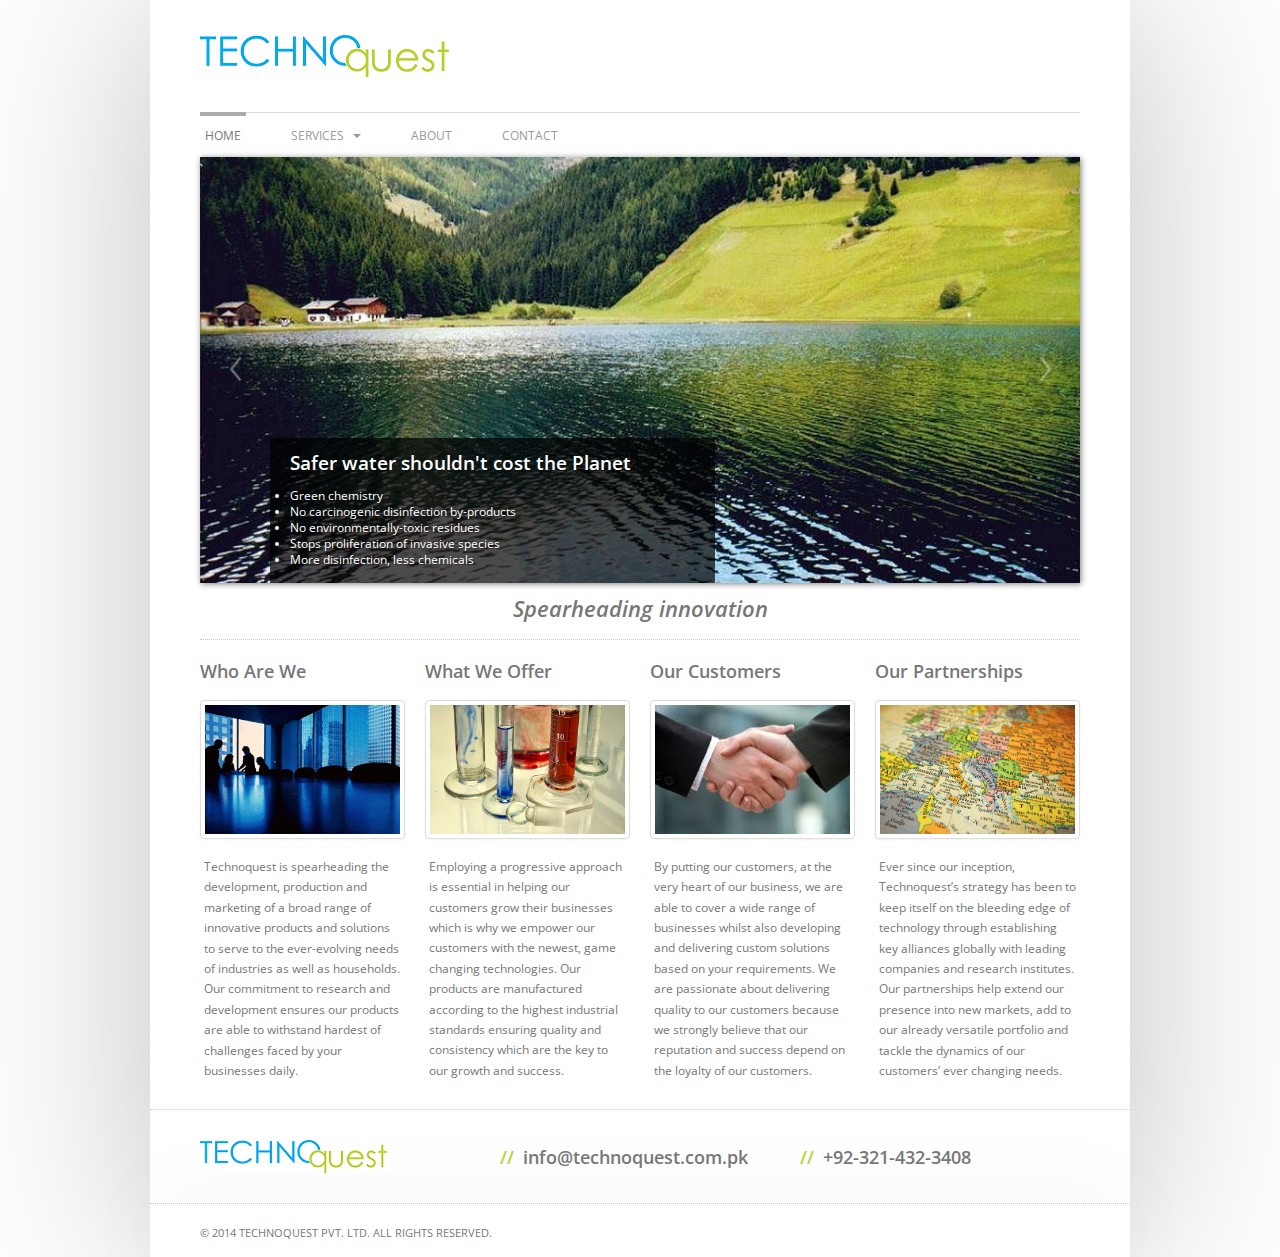
<file: index.html>
<!DOCTYPE html>
<html lang="en">
  <head>
    <meta charset="utf-8" />
    <title>Technoquest</title>

	<link rel="icon" type="image/png" href="./img/favicon.png">
    <meta name="viewport" content="width=device-width, initial-scale=1.0, maximum-scale=1.0, user-scalable=no" />
    <meta name="apple-mobile-web-app-capable" content="yes" />    

    <link href="./css/bootstrap.min.css" rel="stylesheet" />
    <link href="./css/bootstrap-responsive.min.css" rel="stylesheet" />

    <link href="./css/font-awesome.min.css" rel="stylesheet" />
    <link href="http://fonts.googleapis.com/css?family=Open+Sans:400italic,600italic,800italic,400,600,800" rel="stylesheet" />
        
    <link href="./css/focus-1.1.css" rel="stylesheet" /> 
    <link href="./css/focus-1.1-responsive.css" rel="stylesheet" />
       
    <link href="./css/pages/homepage.css" rel="stylesheet" />    

    <!-- Le HTML5 shim, for IE6-8 support of HTML5 elements -->
    <!--[if lt IE 9]>
      <script src="http://html5shim.googlecode.com/svn/trunk/html5.js"></script>
    <![endif]-->
	
  <meta http-equiv="Content-Type" content="text/html; charset=utf-8" /></head>

<body>

<div id="wrapper" class="clearfix">
	
	<div id="header">
		
		<div class="container">
			
			<h1 id="title">
				<a href="./index.html">
					Technoquest
				</a>
			</h1>
			
		</div> <!-- /container -->
		
	</div> <!-- /header -->	
	
	
	<div id="nav" class="clearfix">
		
		<div class="container">
		
			<ul id="main-nav">
				<li class="active">
					<a href="./index.html">Home</a>
				</li>
				
				<li class="dropdown">
				  <a href="#" class="dropdown-toggle" data-toggle="dropdown">Services <b class="caret"></b></a>
					<ul class="dropdown-menu">
					  <li class="dropdown-submenu"> <a tabindex="-1" href="#">Water Treatment Solutions</a>
						  <ul class="dropdown-menu">
							  <li class="dropdown-submenu"> <a href="#">Chlorine Dioxide</a>
								  <ul class="dropdown-menu">
									  <li><a href="#">Technology</a></li>
									  <li><a href="#">Applications</a></li>
									  <li class="dropdown-submenu"> <a href="#">Products</a>
										  <ul class="dropdown-menu">
											  <li><a href="#">Powders</a></li>
											  <li><a href="#">Tablets</a></li>
											  <li><a href="#">Solutions</a></li>
										  </ul>
									  </li>
									  <li><a href="#">FAQ</a></li>
								  </ul>
							  </li>
						  </ul>
					  </li>
					</ul>
				</li>
				
				<li>
					<a href="./about.html">About</a>
				</li>
				
				<li>
					<a href="./contact.php">Contact</a>
				</li>
				
			</ul>
			
		</div> <!-- /container -->
		
	</div> <!-- /nav -->
	
	
	
	
	<div id="masthead">
		
		<div class="container">
		
			<div id="masthead-carousel" class="carousel slide">
				
				<div class="carousel-inner">
					<div class="active item">
						<img src="./img/masthead/masthead-1.jpg" alt="" />
				
						<div class="masthead-details">
							
							<h2>Safer water shouldn't cost the Planet</h2>
							
							<li>Green chemistry
							<li>No carcinogenic disinfection by-products
							<li>No environmentally-toxic residues
							<li>Stops proliferation of invasive species
							<li>More disinfection, less chemicals
							
						</div> <!-- /masthead-details -->
					</div> <!-- /item -->
					
					<div class="item">
						<img src="./img/masthead/masthead-2.jpg" alt="" />
				
						<div class="masthead-details">
							
							<h2>Animal Health is Farmer’s Wealth</h2>

							<li>Clean, safe and tasteful drinking water
							<li>Reduced disease risks and increased infection control
							<li>Reduced chick mortality, less culling
							<li>Improved feed conversion
							<li>Heavier and healthier birds, increased margin per lb

						</div> <!-- /masthead-details -->
					</div> <!-- /item -->
					
					<div class="item">
						<img src="./img/masthead/masthead-3.jpg" alt="" />
				
						<div class="masthead-details">
							
							<h2>Don't let one Rotten Apple Spoil the Barrel!</h2>

							<li>Control of postharvest pathogen spores in dump tanks
							<li>Postharvest fungicide without harmful residues
							<li>Effective between pH 4-10
							<li>No workers’ safety issues
							<li>Extends shelf life of fruits and vegetables

						</div> <!-- /masthead-details -->
					</div> <!-- /item -->
					
					<div class="item">
						<img src="./img/masthead/masthead-4.jpg" alt="" />
				
						<div class="masthead-details">

							<h2>Fun in the Fountain, but What’s in that Mist?</h2>
							
							<li>Contaminated air droplets pose health risk
							<li>Best available technology for Legionella control
							<li>Removes biofilm, prevents downstream re infection
							<li>Simple, safe and affordable chlorine dioxide for small users
							<li>Insurance against health and legal threats
							
						</div> <!-- /masthead-details -->
					</div> <!-- /item -->
					
					<div class="item">
						<img src="./img/masthead/masthead-5.jpg" alt="" />
				
						<div class="masthead-details">

							<h2>Prevent Diseases, Recalls and Lawsuits</h2>

							<li>EPA registered 60-second food contact sanitizer
							<li>No odor
							<li>Broad-spectrum anti-microbial activity
							<li>Eliminates Salmonella, Listeria, E-Coli and other foodborne pathogens
							<li>Minimizes corrosion to processing equipment
							
						</div> <!-- /masthead-details -->
					</div> <!-- /item -->
					
				</div> <!-- /carousel-inner -->
				
				<a class="carousel-control left" href="#masthead-carousel" data-slide="prev">&lsaquo;</a>
				<a class="carousel-control right" href="#masthead-carousel" data-slide="next">&rsaquo;</a>
				
			</div> <!-- /masthead-carousel -->
			
		</div> <!-- /container -->
	
	</div> <!-- /masthead -->
	
	
	
	
	<div id="content">
		
		<div class="container">
		
			<div class="row">
				<div id="welcome" class="grid-12">
					<h1>Spearheading innovation</h1>
				</div>
			</div> <!-- /row -->
			
			
			<hr class="row-divider" />
					
			
			<div class="row work-container">
				
				<div class="grid-3">
					<div class="work-item">
						
						<h3>Who Are We</h3>
						
						<a class="thumbnail">
							<img src="./img/gallery/1_small.jpg" alt="" />
						</a> <!-- /img -->
						
						<p>Technoquest is spearheading the development, production and marketing of a broad range of innovative products and solutions to serve to the ever-evolving needs of industries as well as households. Our commitment to research and development ensures our products are able to withstand hardest of challenges faced by your businesses daily.</p>
						
					</div>
				</div> <!-- /grid-3 -->
				
				<div class="grid-3">
					<div class="work-item">
						
						<h3>What We Offer</h3>
						
						<a class="thumbnail">
							<img src="./img/gallery/2_small.jpg" alt="" />
						</a> <!-- /img -->
						
						<p>Employing a progressive approach is essential in helping our customers grow their businesses which is why we empower our customers with the newest, game changing technologies. Our products are manufactured according to the highest industrial standards ensuring quality and consistency which are the key to our growth and success.</p>
						
					</div>
				</div> <!-- /grid-3 -->
				
				<div class="grid-3">
					<div class="work-item">
						
						<h3>Our Customers</h3>
						
						<a class="thumbnail">
							<img src="./img/gallery/3_small.jpg" alt="" />
						</a> <!-- /img -->
						
						<p>By putting our customers, at the very heart of our business, we are able to cover a wide range of businesses whilst also developing and delivering custom solutions based on your requirements. We are passionate about delivering quality to our customers because we strongly believe that our reputation and success depend on the loyalty of our customers.</p>
						
					</div>
				</div> <!-- /grid-3 -->
				
				<div class="grid-3">
					<div class="work-item">
						
						<h3>Our Partnerships</h3>
						
						<a class="thumbnail">
							<img src="./img/gallery/4_small.jpg" alt="" />
						</a> <!-- /img -->
						
						<p>Ever since our inception, Technoquest’s strategy has been to keep itself on the bleeding edge of technology through establishing key alliances globally with leading companies and research institutes. Our partnerships help extend our presence into new markets, add to our already versatile portfolio and tackle the dynamics of our customers’ ever changing needs.</p>
						
					</div>
				</div> <!-- /grid-3 -->
				
			</div> <!-- /row -->
			
			
		</div> <!-- /container -->
		
	</div> <!-- /content -->
	
	
	<div id="footer">
		
		<div class="container">
		
			<div class="row">
				
				<div class="grid-4">
				
					<h1 id="footer-logo">Technoquest</h1>

				</div> <!-- /grid-4 -->
				
				<div class="grid-4">
								
					<h4><span class="slash">//</span> info@technoquest.com.pk</h4>

				</div> <!-- /grid-4 -->
				
				<div class="grid-4">
						
					<h4><span class="slash">//</span> +92-321-432-3408</h4>								
					
				</div><!-- /grid-4 -->
				
			</div> <!-- /row -->
			
		</div> <!-- /container -->
		
	</div> <!-- /footer -->
	
	
	<div id="copyright">
		
		<div class="container">
			
			<div class="row">
			
				<div id="rights" class="grid-6">
				© 2014 Technoquest Pvt. Ltd. All Rights Reserved.
				</div> <!-- /grid-6 -->
				
<!-- 				<div id="totop" class="grid-6">
					Theme by  <a href="http://jumpstartui.com" target="_blank">Jumpstart UI.</a>
				</div> <!-- /grid-6 --> 
				
			</div> <!-- /row -->
			
		</div> <!-- /container -->
			
	</div> <!-- /copyright -->
	
</div> <!-- /wrapper -->


<!-- Le javascript
================================================== -->
<!-- Placed at the end of the document so the pages load faster -->
<script src="./js/jquery-1.9.1.min.js"></script>

<script src="./js/bootstrap.min.js"></script>
<script src="./js/focus.js"></script>

<script>

$(function () {
	
	$('#masthead-carousel').carousel ({ interval: false });
	
});

</script>
  </body>
</html>
</file>
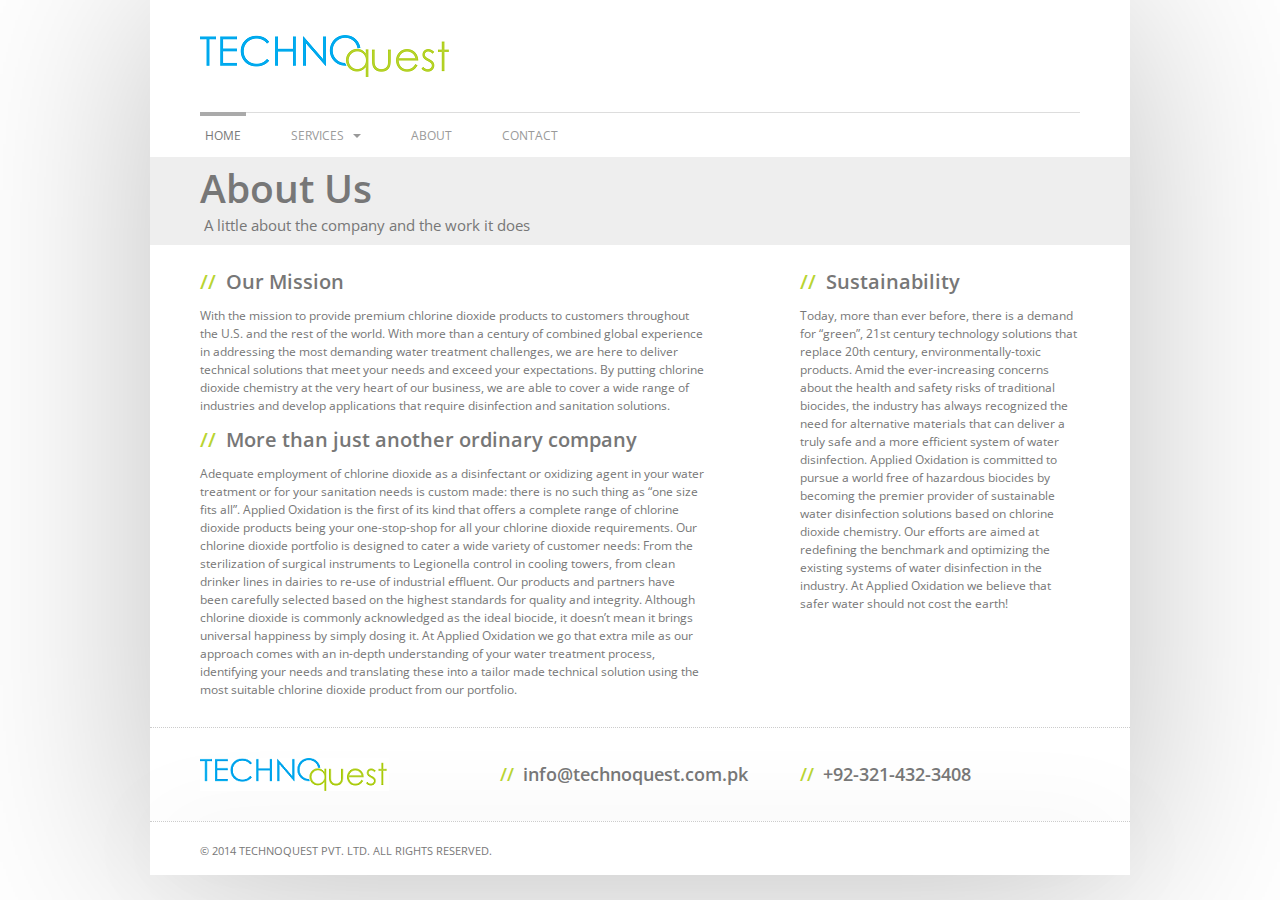
<file: about.html>
<!DOCTYPE html>
<html lang="en">
  <head>
    <meta charset="utf-8" />
    <title>Technoquest</title>

	<link rel="icon" type="image/png" href="./img/favicon.png">
    <meta name="viewport" content="width=device-width, initial-scale=1.0, maximum-scale=1.0, user-scalable=no" />
    <meta name="apple-mobile-web-app-capable" content="yes" />    

    <link href="./css/bootstrap.min.css" rel="stylesheet" />
    <link href="./css/bootstrap-responsive.min.css" rel="stylesheet" />

    <link href="./css/font-awesome.min.css" rel="stylesheet" />
    <link href="http://fonts.googleapis.com/css?family=Open+Sans:400italic,600italic,800italic,400,600,800" rel="stylesheet" />
        
    <link href="./css/focus-1.1.css" rel="stylesheet" /> 
    <link href="./css/focus-1.1-responsive.css" rel="stylesheet" />
        
    <link href="./css/pages/about.css" rel="stylesheet" />

    <!-- Le HTML5 shim, for IE6-8 support of HTML5 elements -->
    <!--[if lt IE 9]>
      <script src="http://html5shim.googlecode.com/svn/trunk/html5.js"></script>
    <![endif]-->
	
  <meta http-equiv="Content-Type" content="text/html; charset=utf-8" /></head>

<body>

<div id="wrapper" class="clearfix">
	
	<div id="header">
		
		<div class="container">
			
			<h1 id="title">
				<a href="./index.html">
					Technoquest
				</a>
			</h1>
			
		</div> <!-- /container -->
		
	</div> <!-- /header -->	
	
	
	<div id="nav" class="clearfix">
		
		<div class="container">
		
			<ul id="main-nav">
				<li class="active">
					<a href="./index.html">Home</a>
				</li>
				
				<li class="dropdown">
				  <a href="#" class="dropdown-toggle" data-toggle="dropdown">Services <b class="caret"></b></a>
					<ul class="dropdown-menu">
					  <li class="dropdown-submenu"> <a tabindex="-1" href="#">Water Treatment Solutions</a>
						  <ul class="dropdown-menu">
							  <li class="dropdown-submenu"> <a href="#">Chlorine Dioxide</a>
								  <ul class="dropdown-menu">
									  <li><a href="#">Technology</a></li>
									  <li><a href="#">Applications</a></li>
									  <li class="dropdown-submenu"> <a href="#">Products</a>
										  <ul class="dropdown-menu">
											  <li><a href="#">Powders</a></li>
											  <li><a href="#">Tablets</a></li>
											  <li><a href="#">Solutions</a></li>
										  </ul>
									  </li>
									  <li><a href="#">FAQ</a></li>
								  </ul>
							  </li>
						  </ul>
					  </li>
					</ul>
				</li>
				
				<li>
					<a href="./about.html">About</a>
				</li>
				
				<li>
					<a href="./contact.php">Contact</a>
				</li>
				
			</ul>
			
		</div> <!-- /container -->
		
	</div> <!-- /nav -->

	
	
	<div id="page-title">
		
		<h1>About Us</h1>
		<p>A little about the company and the work it does</p>
		
	</div> <!-- /page-title -->
	
	
	
	<div id="content">
		
		<div class="container">
		
			<div class="row">
				
				<div class="grid-7">
					
					<div class="row">
					<h2><span class="slash">//</span> Our Mission</h2>
					With the mission to provide premium chlorine dioxide products to customers throughout the U.S. and the rest of the world. With more than a century of combined global experience in addressing the most demanding water treatment challenges, we are here to deliver technical solutions that meet your needs and exceed your expectations. By putting chlorine dioxide chemistry at the very heart of our business, we are able to cover a wide range of industries and develop applications that require disinfection and sanitation solutions.
					</div> <!-- /row -->	
					
					<div class="row">
					<h2><span class="slash">//</span> More than just another ordinary company</h2>
					Adequate employment of chlorine dioxide as a disinfectant or oxidizing agent in your water treatment or for your sanitation needs is custom made: there is no such thing as “one size fits all”. Applied Oxidation is the first of its kind that offers a complete range of chlorine dioxide products being your one-stop-shop for all your chlorine dioxide requirements. Our chlorine dioxide portfolio is designed to cater a wide variety of customer needs: From the sterilization of surgical instruments to Legionella control in cooling towers, from clean drinker lines in dairies to re-use of industrial effluent. Our products and partners have been carefully selected based on the highest standards for quality and integrity.
					Although chlorine dioxide is commonly acknowledged as the ideal biocide, it doesn’t mean it brings universal happiness by simply dosing it. At Applied Oxidation we go that extra mile as our approach comes with an in-depth understanding of your water treatment process, identifying your needs and translating these into a tailor made technical solution using the most suitable chlorine dioxide product from our portfolio.
					</p>
					</div> <!-- /row -->	

				</div> <!-- /grid-7 -->
				
				<div class="grid-1">
				<p> </p>
				</div> <!-- /grid-4 -->

				<div class="grid-4">
					
					<h2><span class="slash">//</span> Sustainability</h2>
					Today, more than ever before, there is a demand for “green”, 21st century technology solutions that replace 20th century, environmentally-toxic products. Amid the ever-increasing concerns about the health and safety risks of traditional biocides, the industry has always recognized the need for alternative materials that can deliver a truly safe and a more efficient system of water disinfection. Applied Oxidation is committed to pursue a world free of hazardous biocides by becoming the premier provider of sustainable water disinfection solutions based on chlorine dioxide chemistry. Our efforts are aimed at redefining the benchmark and optimizing the existing systems of water disinfection in the industry. At Applied Oxidation we believe that safer water should not cost the earth!
					</p>
					
				</div> <!-- /grid-4 -->
				
			</div> <!-- /row -->	
			

			
		</div> <!-- /container -->
		
	</div> <!-- /content -->
	
	
	<div id="footer">
		
		<div class="container">
		
			<div class="row">
				
				<div class="grid-4">
				
					<h1 id="footer-logo">Technoquest</h1>

				</div> <!-- /grid-4 -->
				
				<div class="grid-4">
								
					<h4><span class="slash">//</span> info@technoquest.com.pk</h4>

				</div> <!-- /grid-4 -->
				
				<div class="grid-4">
						
					<h4><span class="slash">//</span> +92-321-432-3408</h4>								
					
				</div><!-- /grid-4 -->
				
			</div> <!-- /row -->
			
		</div> <!-- /container -->
		
	</div> <!-- /footer -->
	
	
	<div id="copyright">
		
		<div class="container">
			
			<div class="row">
			
				<div id="rights" class="grid-6">
				© 2014 Technoquest Pvt. Ltd. All Rights Reserved.
				</div> <!-- /grid-6 -->
				
<!-- 				<div id="totop" class="grid-6">
					Theme by  <a href="http://jumpstartui.com" target="_blank">Jumpstart UI.</a>
				</div> <!-- /grid-6 -->
				
			</div> <!-- /row -->
			
		</div> <!-- /container -->
			
	</div> <!-- /copyright -->
	
</div> <!-- /wrapper -->

<!-- Le javascript
================================================== -->
<!-- Placed at the end of the document so the pages load faster -->
<script src="./js/jquery-1.9.1.min.js"></script>

<script src="./js/bootstrap.min.js"></script>
<script src="./js/focus.js"></script>

<script>

$(function () {
	
});

</script>
  </body>
</html>
</file>
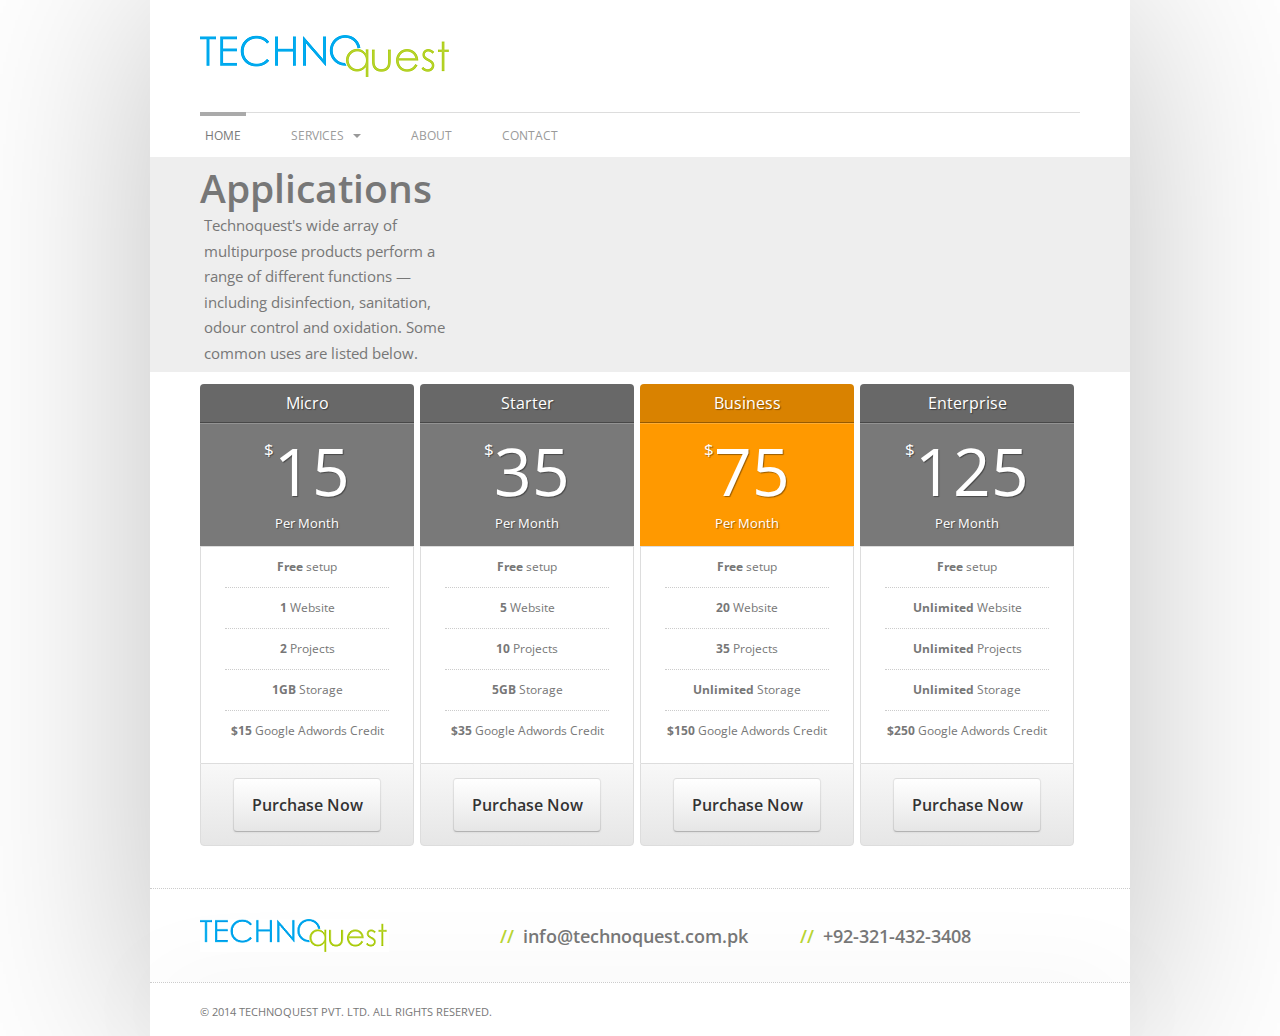
<file: applications.html>
<!DOCTYPE html>
<html lang="en">
  <head>
    <meta charset="utf-8" />
    <title>Technoquest</title>

	<link rel="icon" type="image/png" href="./img/favicon.png">
    <meta name="viewport" content="width=device-width, initial-scale=1.0, maximum-scale=1.0, user-scalable=no" />
    <meta name="apple-mobile-web-app-capable" content="yes" />    

    <link href="./css/bootstrap.min.css" rel="stylesheet" />
    <link href="./css/bootstrap-responsive.min.css" rel="stylesheet" />

    <link href="./css/font-awesome.min.css" rel="stylesheet" />
    <link href="http://fonts.googleapis.com/css?family=Open+Sans:400italic,600italic,800italic,400,600,800" rel="stylesheet" />
        
    <link href="./css/focus-1.1.css" rel="stylesheet" /> 
    <link href="./css/focus-1.1-responsive.css" rel="stylesheet" />
       
    <link href="./css/components/plans.css" rel="stylesheet" />    

    <!-- Le HTML5 shim, for IE6-8 support of HTML5 elements -->
    <!--[if lt IE 9]>
      <script src="http://html5shim.googlecode.com/svn/trunk/html5.js"></script>
    <![endif]-->
	
  <meta http-equiv="Content-Type" content="text/html; charset=utf-8" /></head>

<body>

<div id="wrapper" class="clearfix">
	
	<div id="header">
		
		<div class="container">
			
			<h1 id="title">
				<a href="./index.html">
					Technoquest
				</a>
			</h1>
			
		</div> <!-- /container -->
		
	</div> <!-- /header -->	
	
	
	<div id="nav" class="clearfix">
		
		<div class="container">
		
			<ul id="main-nav">
				<li class="active">
					<a href="./index.html">Home</a>
				</li>
				
				<li class="dropdown">
				  <a href="#" class="dropdown-toggle" data-toggle="dropdown">Services <b class="caret"></b></a>
					<ul class="dropdown-menu">
					  <li class="dropdown-submenu"> <a tabindex="-1" href="#">Water Treatment Solutions</a>
						  <ul class="dropdown-menu">
							  <li class="dropdown-submenu"> <a href="#">Chlorine Dioxide</a>
								  <ul class="dropdown-menu">
									  <li><a href="#">Technology</a></li>
									  <li><a href="#">Applications</a></li>
									  <li class="dropdown-submenu"> <a href="#">Products</a>
										  <ul class="dropdown-menu">
											  <li><a href="#">Powders</a></li>
											  <li><a href="#">Tablets</a></li>
											  <li><a href="#">Solutions</a></li>
										  </ul>
									  </li>
									  <li><a href="#">FAQ</a></li>
								  </ul>
							  </li>
						  </ul>
					  </li>
					</ul>
				</li>
				
				<li>
					<a href="./about.html">About</a>
				</li>
				
				<li>
					<a href="./contact.php">Contact</a>
				</li>
				
			</ul>
			
		</div> <!-- /container -->
		
	</div> <!-- /nav -->

	
	
	<div id="page-title">
	
		<div class="row">
			<div class="grid-4">
				
				<h1>Applications</h1>
				<p>Technoquest's wide array of multipurpose products perform a range of different functions — including disinfection, sanitation, odour control and oxidation. Some common uses are listed below.</p>
				
			</div>
		</div>
		
	</div> <!-- /page-title -->
	
	
	
	
	<div id="content">
		
		<div class="container">
			
			<div class="row">
				
				<div class="grid-12">
					
					<div class="pricing-plans plans-4">
						
						<div class="plan-container">
					        <div class="plan">
						        <div class="plan-header">
					                
						        	<div class="plan-title">
						        		Micro	        		
					        		</div> <!-- /plan-title -->
					                
						            <div class="plan-price">
					                	<span class="note">$</span>15<span class="term">Per Month</span>
									</div> <!-- /plan-price -->
									
						        </div> <!-- /plan-header -->       
						        
						        <div class="plan-features">
									<ul>
										<li><strong>Free</strong> setup</li>
										<li><strong>1</strong> Website</li>
										<li><strong>2</strong> Projects</li>
										<li><strong>1GB</strong> Storage</li>
										<li><strong>$15</strong> Google Adwords Credit</li>
									</ul>
								</div> <!-- /plan-features -->
								
								<div class="plan-actions">				
									<a href="javascript:;" class="btn">Purchase Now</a>				
								</div> <!-- /plan-actions -->
					
							</div> <!-- /plan -->
					    </div> <!-- /plan-container -->
					    
					    <div class="plan-container">
					        <div class="plan">
						        <div class="plan-header">
					                
						        	<div class="plan-title">
						        		Starter	        		
					        		</div> <!-- /plan-title -->
					                
						            <div class="plan-price">
					                	<span class="note">$</span>35<span class="term">Per Month</span>
									</div> <!-- /plan-price -->
									
						        </div> <!-- /plan-header -->       
						        
						        <div class="plan-features">
									<ul>
										<li><strong>Free</strong> setup</li>
										<li><strong>5</strong> Website</li>
										<li><strong>10</strong> Projects</li>
										<li><strong>5GB</strong> Storage</li>
										<li><strong>$35</strong> Google Adwords Credit</li>
									</ul>
								</div> <!-- /plan-features -->
								
								<div class="plan-actions">				
									<a href="javascript:;" class="btn">Purchase Now</a>				
								</div> <!-- /plan-actions -->
					
							</div> <!-- /plan -->
					    </div> <!-- /plan-container -->
					    
					    <div class="plan-container best-value">
					        <div class="plan">
						        <div class="plan-header">
					                
						        	<div class="plan-title">
						        		Business	        		
					        		</div> <!-- /plan-title -->
					                
						            <div class="plan-price">
					                	<span class="note">$</span>75<span class="term">Per Month</span>
									</div> <!-- /plan-price -->
									
						        </div> <!-- /plan-header -->	          
						        
						        <div class="plan-features">
									<ul>					
										<li><strong>Free</strong> setup</li>
										<li><strong>20</strong> Website</li>
										<li><strong>35</strong> Projects</li>
										<li><strong>Unlimited</strong> Storage</li>
										<li><strong>$150</strong> Google Adwords Credit</li>
									</ul>
								</div> <!-- /plan-features -->
								
								<div class="plan-actions">				
									<a href="javascript:;" class="btn">Purchase Now</a>				
								</div> <!-- /plan-actions -->
					
							</div> <!-- /plan -->
					    </div> <!-- /plan-container -->
					    
					    <div class="plan-container">
					        <div class="plan">
						        <div class="plan-header">
					                
						        	<div class="plan-title">
						        		Enterprise	        		
					        		</div> <!-- /plan-title -->
					                
						            <div class="plan-price">
					                	<span class="note">$</span>125<span class="term">Per Month</span>
									</div> <!-- /plan-price -->
									
						        </div> <!-- /plan-header -->	       
						        
						        <div class="plan-features">
									<ul>
										<li><strong>Free</strong> setup</li>
										<li><strong>Unlimited</strong> Website</li>
										<li><strong>Unlimited</strong> Projects</li>
										<li><strong>Unlimited</strong> Storage</li>
										<li><strong>$250</strong> Google Adwords Credit</li>
									</ul>
								</div> <!-- /plan-features -->
								
								<div class="plan-actions">				
									<a href="javascript:;" class="btn">Purchase Now</a>				
								</div> <!-- /plan-actions -->
					
							</div> <!-- /plan -->
							
					    </div> <!-- /plan-container -->
					    
					</div> <!-- /pricing-plans -->
					
				</div> <!-- /grid-12 -->
				
			</div> <!-- /row -->
			
		</div> <!-- /container -->

	</div> <!-- /content -->
	
	
	<div id="footer">
		
		<div class="container">
		
			<div class="row">
				
				<div class="grid-4">
				
					<h1 id="footer-logo">Technoquest</h1>

				</div> <!-- /grid-4 -->
				
				<div class="grid-4">
								
					<h4><span class="slash">//</span> info@technoquest.com.pk</h4>

				</div> <!-- /grid-4 -->
				
				<div class="grid-4">
						
					<h4><span class="slash">//</span> +92-321-432-3408</h4>								
					
				</div><!-- /grid-4 -->
				
			</div> <!-- /row -->
			
		</div> <!-- /container -->
		
	</div> <!-- /footer -->
	
	
	<div id="copyright">
		
		<div class="container">
			
			<div class="row">
			
				<div id="rights" class="grid-6">
				© 2014 Technoquest Pvt. Ltd. All Rights Reserved.
				</div> <!-- /grid-6 -->
				
<!-- 				<div id="totop" class="grid-6">
					Theme by  <a href="http://jumpstartui.com" target="_blank">Jumpstart UI.</a>
				</div> <!-- /grid-6 -->
				
			</div> <!-- /row -->
			
		</div> <!-- /container -->
			
	</div> <!-- /copyright -->
	
</div> <!-- /wrapper -->

<!-- Le javascript
================================================== -->
<!-- Placed at the end of the document so the pages load faster -->
<script src="./js/jquery-1.9.1.min.js"></script>

<script src="./js/bootstrap.min.js"></script>
<script src="./js/focus.js"></script>

<script>

$(function () {
	
	
});

</script>
  </body>
</html>
</file>
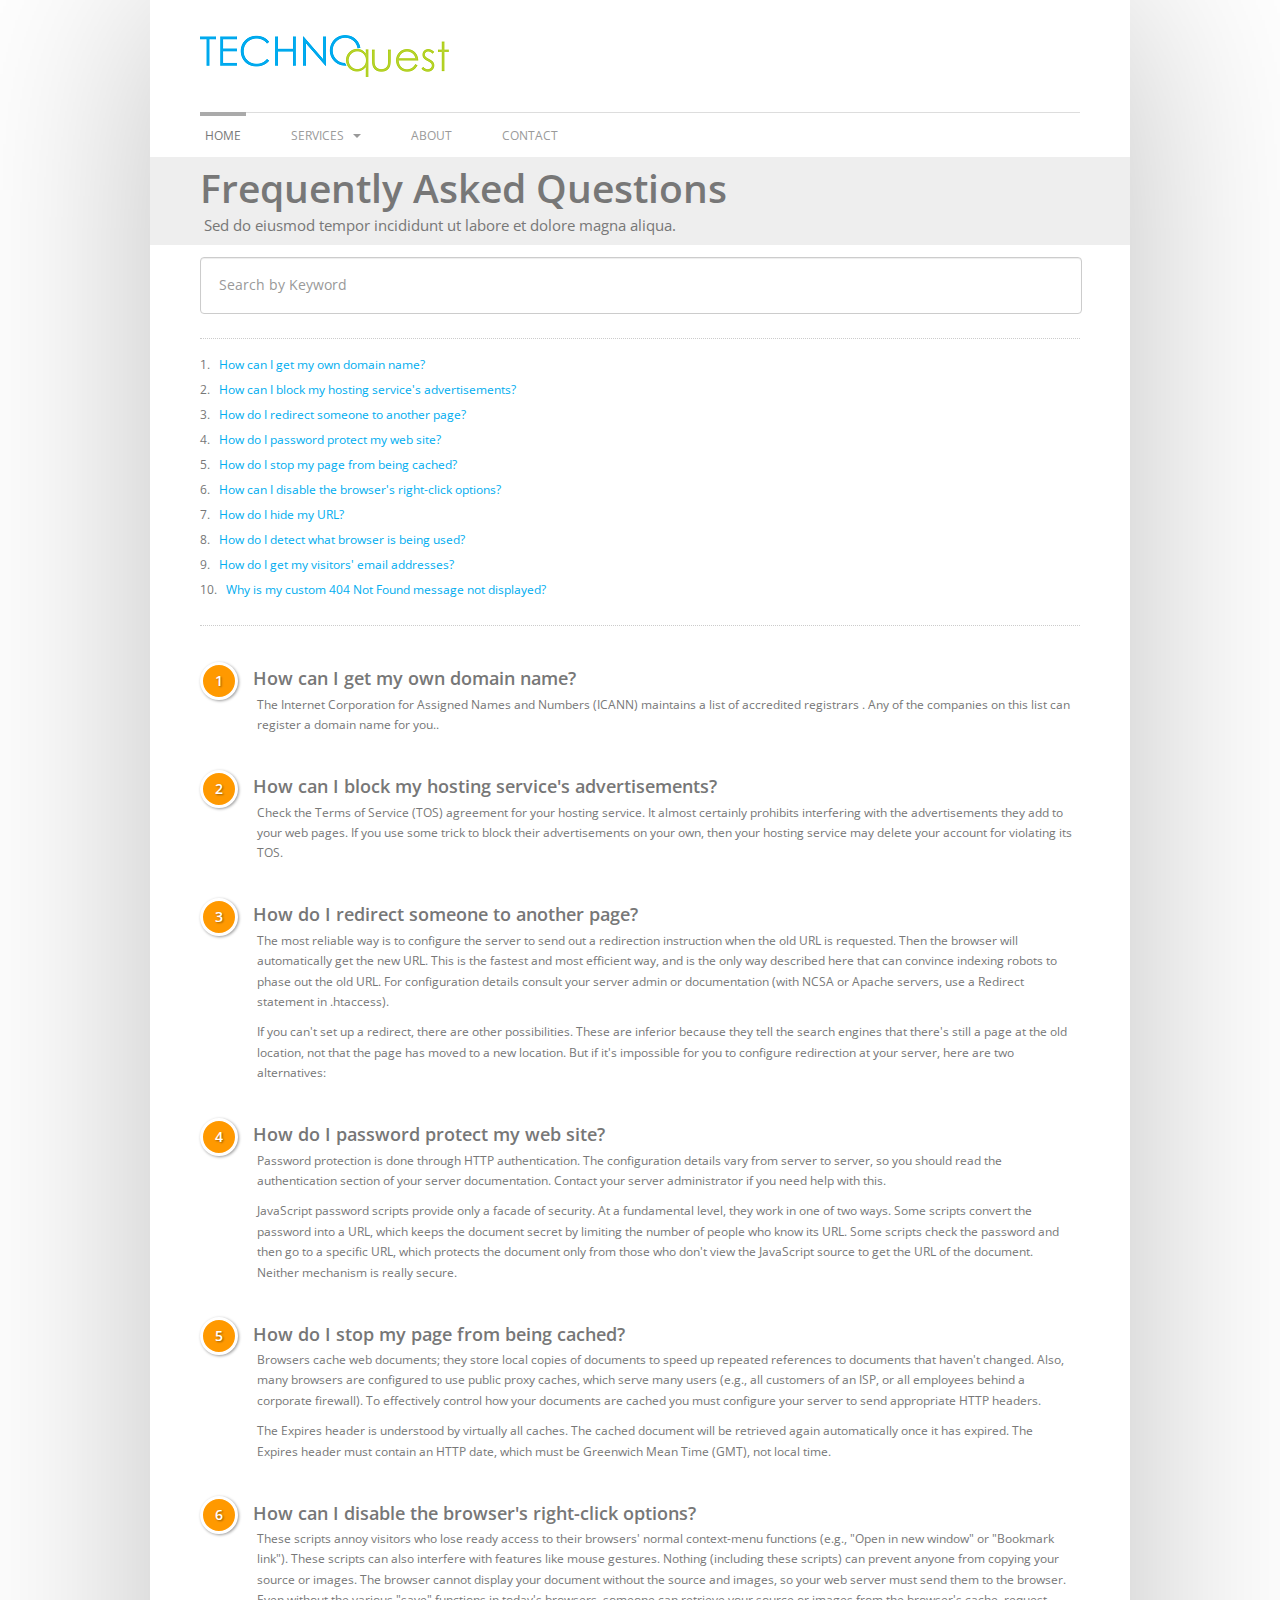
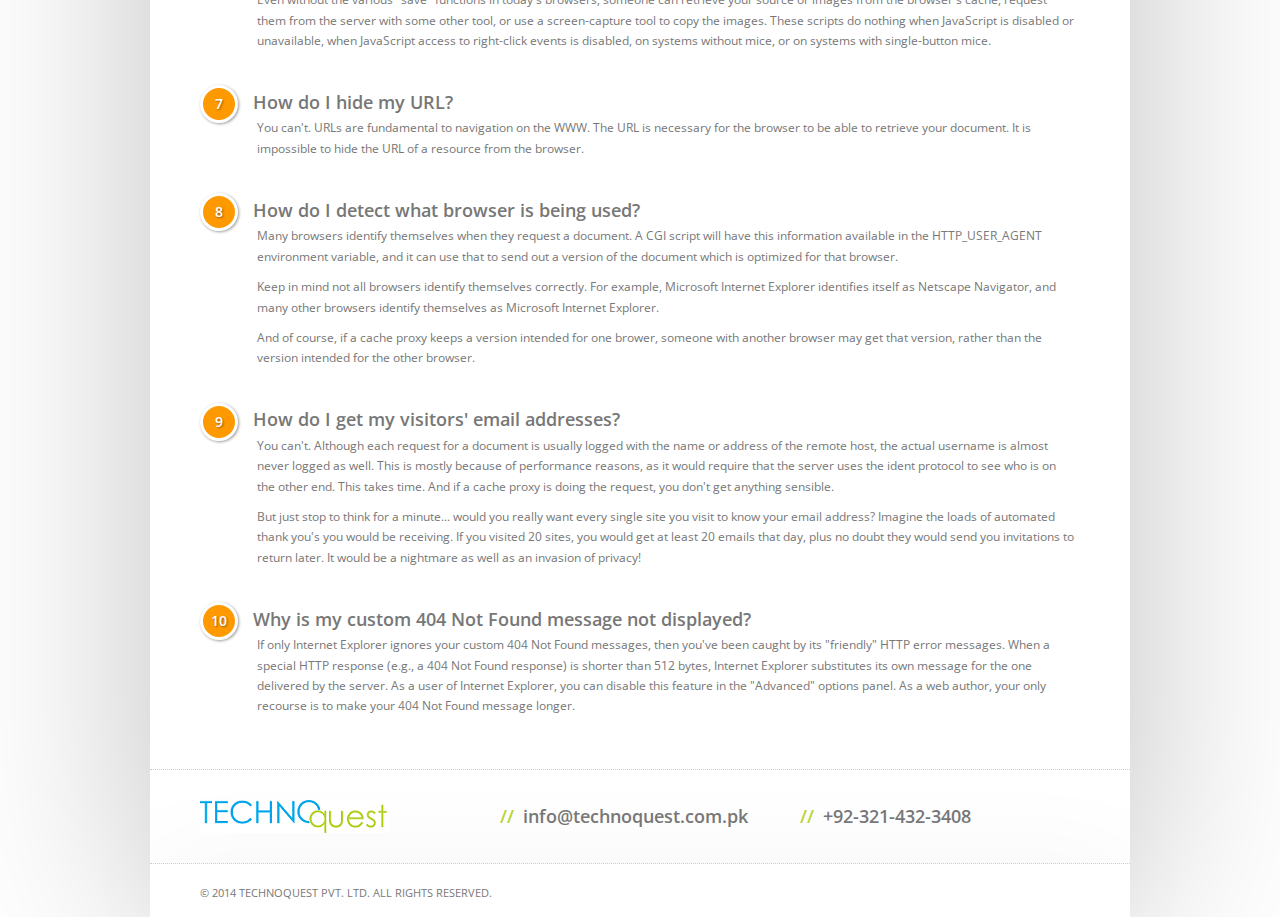
<file: faq.html>
<!DOCTYPE html>
<html lang="en">
  <head>
    <meta charset="utf-8" />
    <title>Technoquest</title>

	<link rel="icon" type="image/png" href="./img/favicon.png">
    <meta name="viewport" content="width=device-width, initial-scale=1.0, maximum-scale=1.0, user-scalable=no" />
    <meta name="apple-mobile-web-app-capable" content="yes" />    

    <link href="./css/bootstrap.min.css" rel="stylesheet" />
    <link href="./css/bootstrap-responsive.min.css" rel="stylesheet" />

    <link href="./css/font-awesome.min.css" rel="stylesheet" />
    <link href="http://fonts.googleapis.com/css?family=Open+Sans:400italic,600italic,800italic,400,600,800" rel="stylesheet" />
        
    <link href="./css/focus-1.1.css" rel="stylesheet" /> 
    <link href="./css/focus-1.1-responsive.css" rel="stylesheet" />
       
    <link href="./js/plugins/faq/faq.css" rel="stylesheet" />    

    <!-- Le HTML5 shim, for IE6-8 support of HTML5 elements -->
    <!--[if lt IE 9]>
      <script src="http://html5shim.googlecode.com/svn/trunk/html5.js"></script>
    <![endif]-->
	
	<script type="text/javascript" src="js/mlddmenu.js"></script>
	<link rel="stylesheet" type="text/css" href="css/mlddmenu.css" />
	
  <meta http-equiv="Content-Type" content="text/html; charset=utf-8" /></head>

<body>

<div id="wrapper" class="clearfix">
	
	<div id="header">
		
		<div class="container">
				
			<h1 id="title">
				<a href="./index.html">
					Technoquest
				</a>
			</h1>
			
		</div> <!-- /container -->
		
	</div> <!-- /header -->	
	
	<div id="nav" class="clearfix">
		
		<div class="container">
		
			<ul id="main-nav">
				<li class="active">
					<a href="./index.html">Home</a>
				</li>
				
				<li class="dropdown">
				  <a href="#" class="dropdown-toggle" data-toggle="dropdown">Services <b class="caret"></b></a>
					<ul class="dropdown-menu">
					  <li class="dropdown-submenu"> <a tabindex="-1" href="#">Water Treatment Solutions</a>
						  <ul class="dropdown-menu">
							  <li class="dropdown-submenu"> <a href="#">Chlorine Dioxide</a>
								  <ul class="dropdown-menu">
									  <li><a href="#">Technology</a></li>
									  <li><a href="#">Applications</a></li>
									  <li class="dropdown-submenu"> <a href="#">Products</a>
										  <ul class="dropdown-menu">
											  <li><a href="#">Powders</a></li>
											  <li><a href="#">Tablets</a></li>
											  <li><a href="#">Solutions</a></li>
										  </ul>
									  </li>
									  <li><a href="#">FAQ</a></li>
								  </ul>
							  </li>
						  </ul>
					  </li>
					</ul>
				</li>
				
				<li>
					<a href="./about.html">About</a>
				</li>
				
				<li>
					<a href="./contact.php">Contact</a>
				</li>
				
			</ul>
			
		</div> <!-- /container -->
		
	</div> <!-- /nav -->
		
	<div id="page-title">
		
		<h1>Frequently Asked Questions</h1>
		<p>Sed do eiusmod tempor incididunt ut labore et dolore magna aliqua.</p>
		
	</div> <!-- /page-title -->
	
	
	
	
	<div id="content">
		
		<div class="container">
			
			<div class="row">
				
				<div class="grid-12">
					
					<ol class="faq-list">
						
						<li>
								<h4>How can I get my own domain name?</h4>
								<p>The Internet Corporation for Assigned Names and Numbers (ICANN) maintains a list of accredited registrars . Any of the companies on this list can register a domain name for you..</p>	
								
						</li>
						
						<li>
								<h4>How can I block my hosting service's advertisements?</h4>
								<p>Check the Terms of Service (TOS) agreement for your hosting service. It almost certainly prohibits interfering with the advertisements they add to your web pages. If you use some trick to block their advertisements on your own, then your hosting service may delete your account for violating its TOS.</p>	
								
						</li>
						
						<li>
							
								<h4>How do I redirect someone to another page?</h4>
								<p>The most reliable way is to configure the server to send out a redirection instruction when the old URL is requested. Then the browser will automatically get the new URL. This is the fastest and most efficient way, and is the only way described here that can convince indexing robots to phase out the old URL. For configuration details consult your server admin or documentation (with NCSA or Apache servers, use a Redirect statement in .htaccess).</p>	
								<p>If you can't set up a redirect, there are other possibilities. These are inferior because they tell the search engines that there's still a page at the old location, not that the page has moved to a new location. But if it's impossible for you to configure redirection at your server, here are two alternatives:</p>	
						</li>
						
						<li>
								<h4>How do I password protect my web site?</h4>
								<p>Password protection is done through HTTP authentication. The configuration details vary from server to server, so you should read the authentication section of your server documentation. Contact your server administrator if you need help with this.</p>	
								<p>JavaScript password scripts provide only a facade of security. At a fundamental level, they work in one of two ways. Some scripts convert the password into a URL, which keeps the document secret by limiting the number of people who know its URL. Some scripts check the password and then go to a specific URL, which protects the document only from those who don't view the JavaScript source to get the URL of the document. Neither mechanism is really secure.</p>	
								
						</li>
						
						<li>
							
								<h4>How do I stop my page from being cached?</h4>
								<p>Browsers cache web documents; they store local copies of documents to speed up repeated references to documents that haven't changed. Also, many browsers are configured to use public proxy caches, which serve many users (e.g., all customers of an ISP, or all employees behind a corporate firewall). To effectively control how your documents are cached you must configure your server to send appropriate HTTP headers.</p>	
								<p>The Expires header is understood by virtually all caches. The cached document will be retrieved again automatically once it has expired. The Expires header must contain an HTTP date, which must be Greenwich Mean Time (GMT), not local time.</p>	
								
						</li>
						
						<li>
								<h4>How can I disable the browser's right-click options?</h4>
								<p>These scripts annoy visitors who lose ready access to their browsers' normal context-menu functions (e.g., "Open in new window" or "Bookmark link"). These scripts can also interfere with features like mouse gestures.
Nothing (including these scripts) can prevent anyone from copying your source or images. The browser cannot display your document without the source and images, so your web server must send them to the browser. Even without the various "save" functions in today's browsers, someone can retrieve your source or images from the browser's cache, request them from the server with some other tool, or use a screen-capture tool to copy the images.
These scripts do nothing when JavaScript is disabled or unavailable, when JavaScript access to right-click events is disabled, on systems without mice, or on systems with single-button mice.</p>	
								
						</li>
						
						<li>
							
								<h4>How do I hide my URL?</h4>
								<p>You can't. URLs are fundamental to navigation on the WWW. The URL is necessary for the browser to be able to retrieve your document. It is impossible to hide the URL of a resource from the browser.</p>	
								
						</li>
						
						<li>
							
								<h4>How do I detect what browser is being used?</h4>
								<p>Many browsers identify themselves when they request a document. A CGI script will have this information available in the HTTP_USER_AGENT environment variable, and it can use that to send out a version of the document which is optimized for that browser.</p>	
								<p>Keep in mind not all browsers identify themselves correctly. For example, Microsoft Internet Explorer identifies itself as Netscape Navigator, and many other browsers identify themselves as Microsoft Internet Explorer.</p>	
								<p>And of course, if a cache proxy keeps a version intended for one brower, someone with another browser may get that version, rather than the version intended for the other browser.</p>	
								
						</li>
						
						<li>
							
								<h4>How do I get my visitors' email addresses?</h4>
								<p>You can't. Although each request for a document is usually logged with the name or address of the remote host, the actual username is almost never logged as well. This is mostly because of performance reasons, as it would require that the server uses the ident protocol to see who is on the other end. This takes time. And if a cache proxy is doing the request, you don't get anything sensible.</p>	
								<p>But just stop to think for a minute... would you really want every single site you visit to know your email address? Imagine the loads of automated thank you's you would be receiving. If you visited 20 sites, you would get at least 20 emails that day, plus no doubt they would send you invitations to return later. It would be a nightmare as well as an invasion of privacy!</p>	
								
						</li>
						
						<li>
								<h4>Why is my custom 404 Not Found message not displayed?</h4>
								<p>If only Internet Explorer ignores your custom 404 Not Found messages, then you've been caught by its "friendly" HTTP error messages. When a special HTTP response (e.g., a 404 Not Found response) is shorter than 512 bytes, Internet Explorer substitutes its own message for the one delivered by the server. As a user of Internet Explorer, you can disable this feature in the "Advanced" options panel. As a web author, your only recourse is to make your 404 Not Found message longer.</p>	
								
						</li>
						
						
						
					</ol>
					
				</div> <!-- /grid-12 -->
				
			</div> <!-- /row -->
			
		</div> <!-- /container -->
		
	</div> <!-- /content -->
	
	
	<div id="footer">
		
		<div class="container">
		
			<div class="row">
				
				<div class="grid-4">
				
					<h1 id="footer-logo">Technoquest</h1>

				</div> <!-- /grid-4 -->
				
				<div class="grid-4">
								
					<h4><span class="slash">//</span> info@technoquest.com.pk</h4>

				</div> <!-- /grid-4 -->
				
				<div class="grid-4">
						
					<h4><span class="slash">//</span> +92-321-432-3408</h4>								
					
				</div><!-- /grid-4 -->
				
			</div> <!-- /row -->
			
		</div> <!-- /container -->
		
	</div> <!-- /footer -->
	
	
	<div id="copyright">
		
		<div class="container">
			
			<div class="row">
			
				<div id="rights" class="grid-6">
				© 2014 Technoquest Pvt. Ltd. All Rights Reserved.
				</div> <!-- /grid-6 -->
				
<!-- 				<div id="totop" class="grid-6">
					Theme by  <a href="http://jumpstartui.com" target="_blank">Jumpstart UI.</a>
				</div> <!-- /grid-6 -->
				
			</div> <!-- /row -->
			
		</div> <!-- /container -->
			
	</div> <!-- /copyright -->
	
</div> <!-- /wrapper -->

<!-- Le javascript
================================================== -->
<!-- Placed at the end of the document so the pages load faster -->
<script src="./js/jquery-1.9.1.min.js"></script>

<script src="./js/bootstrap.min.js"></script>
<script src="./js/focus.js"></script>
<script src="./js/plugins/faq/faq.js"></script>

<script>

$(function () {
	
	$('.faq-list').goFaq ();	
	
});

</script>
  </body>
</html>
</file>
<file: css/focus-1.1.css>
/*------------------------------------------------------------------

[Layout Stylesheet]

	Project:		Focus Business
	Version:		1.1
	Last change:	03/27/2013
	Assigned to:	Rod Howard (rh)


[Table of contents]

	1. Global
	2. Wrapper / #wrapper
	3. Header / #header
	4. Nav / #nav
	5. Responsive Nav / #responsive-nav
	6. Masthead / #masthead
	7. Page Title / #page-title
	8. Welcome / #welcome
	9. Content / #content
	10. Footer / #footer
	11. Copyright / #copyright
	12. Grid / .grid
	13. Miscellaneous

-------------------------------------------------------------------*/



/*------------------------------------------------------------------
[1. Global]
*/

body {
	margin: 0;
	
	font: 12px/1.5em 'Open Sans', arial, sans-serif;
}

p {	
	/* margin-bottom: 2em; */
	
	font: 12px/1.7em 'Open Sans', arial, sans-serif;
}

h1 {
	/* margin-bottom: .25em; */
}

h2 {
	/* margin-bottom: .5em; */
	
	font-size: 20px;
	font-weight: 600;	
}

h3 {
	margin-bottom: .75em;
	
	font-size: 18px;
	font-weight: 600;
}

h4 {
	margin: 0px;
	height: 33px;
	font-weight: 600;
	display: table-cell;
	vertical-align: middle;
}

h5, h6 {
	font: 14px/0.7em 'Open Sans', arial, sans-serif;
	font-weight: 600;
	display: table-cell;
	vertical-align: middle;
}

input {
	font: 13px/1.7em 'Open Sans', arial, sans-serif;
}




/*------------------------------------------------------------------
[2. Wrapper]
*/

#wrapper {
	width: 880px;
	padding: 0 50px;
	margin: 0 auto;
	
	background: #FFF;
	
	border: 1px solid #DDD\9;
	/* border-top: 12px solid #222; */
	border-bottom: none;
	
	-moz-box-shadow: 0 0 200px rgba(0,0,0,.25);
	-webkit-box-shadow: 0 0 200px rgba(0,0,0,.25);
	box-shadow: 0 0 200px rgba(0,0,0,.25);
}




/*------------------------------------------------------------------
[3. Header]
*/

#header {
	padding: 35px 0;
}

#header h1 {
	overflow: hidden;
	
	width: 252px;
	height: 42px;
	margin: 0;
	
	line-height: 600px;
	
	background: url(../img/title.png) no-repeat 0 0;
}

#header h1 a {
	display: block;
}




/*------------------------------------------------------------------
[4. Nav]
*/

#nav {
	margin-bottom: 0.5em;
}

#nav .container > #main-nav {
	padding: 0;
	margin: 0;
	
	border-top: 1px solid #DDD;
}

#nav .container > #main-nav > li {
	position: relative;
	top: -1px;
	
	float: left;
	
	padding: 0 40px 0 0;
	margin: 0;
	
	list-style: none;
	
	border-top: 1px solid #DDD;
}

#nav .container > #main-nav > li:last-child {
	padding-right: 0;
}

#nav .container > #main-nav > li > a {
	position: relative;
	top: -1px;
	
	display: block;
	
	padding: 15px 5px 5px;
	
	color: #999;
	
	text-transform: uppercase;
	
	border-top: 1px solid transparent;
}

#nav .container > #main-nav > li > a:hover,
#nav .container > #main-nav > li.dropdown.open > a {
	color: #777;
	
	text-decoration: none;
	
	border-top-color: #AAA;
	border-top-width: 1px;
}

#nav .container > #main-nav > li.active a {
	padding-top: 12px;
	
	color: #777;

	border-top-color: #AAA;
	border-top-width: 4px;
}

#nav .container > #main-nav > li > a > .caret {
	position: relative;
	top: -2px;
	
	margin-left: .5em;
}

#nav .dropdown-menu a:hover {
	background-color: #F90;
}

#nav .dropdown-menu > li > a {
	padding: 6px 24px;
}

#nav .dropdown-menu i {
	margin-right: .5em;
	
	font-size: 14px;
}


/*------------------------------------------------------------------
[5. Responsive Nav / #responsive-nav]
*/

#responsive-nav-trigger {
	width: auto;
	padding: 5px 10px;
	
	background-color: #FFF;
	background-image: url(../img/responsive-nav-bg.png);
	background-position: center right;
	background-repeat: no-repeat;
	
	color: #777;
	
	font-size: 12px;
	line-height: 1.5;
			
	border: 1px solid #E8E8E8;
	
	cursor: pointer;
	
	-webkit-border-radius: 5px;
	-moz-border-radius: 5px;
	border-radius: 5px;
}

#responsive-nav-trigger.open {
	-webkit-border-bottom-right-radius: 0;
	-webkit-border-bottom-left-radius: 0;
	-moz-border-radius-bottomright: 0;
	-moz-border-radius-bottomleft: 0;
	border-bottom-right-radius: 0;
	border-bottom-left-radius: 0;
}
		
#responsive-nav {
	position: relative;
	z-index: 1001;
	
	display: none;
	
	margin: 0 0 2em;
}

#responsive-nav-items {
	display: none;
	
	padding: 12px 10px;
	margin: 0 0 1.5em;
	
	background: #FFF;
	
	border: 1px solid #e3e3e3;
	border-top: none;
	
	-webkit-border-bottom-right-radius: 5px;
	-webkit-border-bottom-left-radius: 5px;
	-moz-border-radius-bottomright: 5px;
	-moz-border-radius-bottomleft: 5px;
	border-bottom-right-radius: 5px;
	border-bottom-left-radius: 5px;
}

#responsive-nav-items ul {
	padding: 0;
	margin: 0;
}

#responsive-nav-items li {	
	list-style: none;
}

#responsive-nav-items > li > ul > li > a {
	padding-left: 30px;
}

#responsive-nav-items a {
	/* padding: 8px 10px; */
	
	display: block;
	
	color: #777;
	
	font-size: 13px;
	font-weight: 600;
	
	-moz-border-radius: 5px;
	-webkit-border-radius: 5px;
	border-radius: 5px;
}

#responsive-nav-items a:hover {
	text-decoration: none;
	
	background: #CCC;
}

#responsive-nav-items li.active a {
	color: #FFF;
	
	text-decoration: none;
	
	background: #B8D432;
}




/*------------------------------------------------------------------
[6. Masthead]
*/

#masthead {
	position: relative;
	
	height: 426px;
	/* margin-bottom: 0.5em; */
	
	-moz-box-shadow: 1px 1px 6px rgba(0,0,0,.5);	
	-webkit-box-shadow: 1px 1px 6px rgba(0,0,0,.5);
	box-shadow: 1px 1px 6px rgba(0,0,0,.5);
}

.masthead-details {
	position: absolute;
	/* top: 0; */
	/* right: 0; */
	bottom: 0;
	left: 70px;
	
	width: 405px;
	height: 130px;
	/* padding: 20px; */
	padding-bottom: 15px;
	padding-right: 20px;
	padding-left: 20px;
	
	color: #FFF;
	
	background: #333;	
	background: rgba(0,0,0,.70);
	
	text-shadow: 1px 1px 1px rgba(0,0,0,.4);
}

.masthead-details h2 {
	/* margin-bottom: .75em; */
	
	font-size: 19px;
}

.masthead-details p {	
	font-size: 14px;	
}

#masthead .carousel-control {
	top: 50%;
	/* left: -72px; */
	
	line-height: 26px;
	
	opacity: .35;
	
	/* -webkit-border-radius: 0; */
	/* -moz-border-radius: 0; */
	/* border-radius: 0; */
}

#masthead .carousel-control:hover {
	opacity: .80;
}

#masthead .carousel-control.right {
	left: auto;
	/* right: -72px; */
}




/*------------------------------------------------------------------
[7. Page Title / #page-title]
*/

#page-title {    	
	padding: 5px 50px;
	margin: 0 -50px 1.0em;
	
	border-top: 1px solid #EEE;
	border-bottom: 1px solid #EEE;
	
	background: #EEE;
}

#page-title h1 {
	font-weight: 600;
}

#page-title p {
	margin-bottom: 0;
	
	font-size: 15px;
}




/*------------------------------------------------------------------
[8. Welcome]
*/
#welcome h1 {
	padding: 0 80px;
	
	color: #777;
	
	font-size: 22px;
	font-style: italic;
	font-weight: 600;
	/* line-height: 1.75em; */
}

#welcome {
	
	text-align: center;
}




/*------------------------------------------------------------------
[9. Content]
*/

#content {
	
}



/*------------------------------------------------------------------
[10. Footer]
*/
#footer {
	clear: both;
	
	padding: 20px 50px;
    padding-top: 30px;
    padding-bottom: 30px;
	
	margin: 1.5em -50px 0;
	
	/* color: #BBB; */
	
	/* background: #FFF; */
	
	border-top: 1px dotted #CCC;
	
	-moz-box-shadow: inset 0 1px 0 rgba(255,255,255,0.2);
	-webkit-box-shadow: inset 0 1px 0 rgba(255,255,255,0.2);
	box-shadow: inset 0 1px 0 rgba(255,255,255,0.2);
}

#footer .row {
	margin-bottom: 0;
}

#footer #footer-logo {		
	overflow: hidden;
	
	width: 212px;
	height: 33px;
	
	
    margin-top: 0px;
    margin-bottom: 0px;
	/* margin-bottom: .75em; */
	
	line-height: 600px;
	
	background: url(../img/footer-logo.png) no-repeat 0 0;
}

#footer a {
	color: #FFF;
}



/*------------------------------------------------------------------
[11. Copyright]
*/
#copyright {
	clear: both;
	
	padding: 20px 50px 15px 50px;
	margin: 0 -50px;
	
	color: #777;
	
	font-size: 11px;
	text-transform: uppercase;
	
	/* background: #000; */
	
	border-top: 1px dotted #CCC;
	
	-moz-box-shadow: 0 0 100px rgba(0,0,0,.05);
	-webkit-box-shadow: 0 0 100px rgba(0,0,0,.05);
	box-shadow: 0 0 100px rgba(0,0,0,.05);
}

#copyright #rights {
	
}

#copyright #totop {
	text-align: right;
}

#copyright a {
	/* color: #FFF; */
	text-decoration: none;
}




/*------------------------------------------------------------------
[12. Grid]
*/

[class^="grid-"] {
	float: left;
	
	margin: 0 0 0 20px;
}

.row {
	margin-left: 0;
}

.container {
	width: 880px;
}

.grid-1 { width: 55px; }
.grid-2 { width: 130px; }
.grid-3 { width: 205px; }
.grid-4 { width: 280px; }
.grid-5 { width: 355px; }
.grid-6 { width: 430px; }
.grid-7 { width: 505px; }
.grid-8 { width: 580px; }
.grid-9 { width: 655px; }
.grid-10 { width: 730px; }
.grid-11 { width: 805px; }
.grid-12 { width: 880px; }


.append-12 { padding-right: 900px; }
.append-11 { padding-right: 825px; }
.append-10 { padding-right: 750px; }
.append-9 { padding-right: 675px; }
.append-8 { padding-right: 600px; }
.append-7 { padding-right: 525px; }
.append-6 { padding-right: 450px; }
.append-5 { padding-right: 375px; }
.append-4 { padding-right: 300px; }
.append-3 { padding-right: 225px; }
.append-2 { padding-right: 150px; }
.append-1 { padding-right: 75px; }


.prepend-12 { padding-left: 900px; }
.prepend-11 { padding-left: 825px; }
.prepend-10 { padding-left: 750px; }
.prepend-9 { padding-left: 675px; }
.prepend-8 { padding-left: 600px; }
.prepend-7 { padding-left: 525px; }
.prepend-6 { padding-left: 450px; }
.prepend-5 { padding-left: 375px; }
.prepend-4 { padding-left: 300px; }
.prepend-3 { padding-left: 225px; }
.prepend-2 { padding-left: 150px; }
.prepend-1 { padding-left: 75px; }



.row [class^="grid-"]:first-child {
	margin-left: 0;
}

.row.nopad [class^="grid-"] {
	margin-bottom: 0;
}

.row.divider:last-child {
	margin-bottom: 0;
	
	border: none;
}

.row-divider {
	
	/* margin: 1em 0 1em; */
	
	border: none;
	border-bottom: 1px dotted #CCC;
}




/*------------------------------------------------------------------
[13. Miscellaneous]
*/

.slash {
	padding-right: .25em;
	
	color: #B8D432;
	/* color: #00ADEF; */
}


.social-icons-container {
	width: 100%;
	display: table;
	padding: 0;
	margin: 2.5em 0 0;
	
	list-style: none;
}

.social-icons-container li {
	width: 33%;
	display: table-cell;	
	
	text-align: center;			
}

.social-icon {
	width: 50px;
	height: 50px;
	display: inline-block;
	overflow: hidden;	
	
	line-height: 600px;
	
	background: url(../img/social/social-sprite.png) no-repeat 0 0;					
}

.social-icon-twitter {
	background-position: 0 0;					
}

.social-icon-twitter:hover {
	background-position: 0 -50px;					
}

.social-icon-googleplus {
	background-position: -50px 0;
}

.social-icon-googleplus:hover {
	background-position: -50px -50px;
}

.social-icon-facebook {
	background-position: -100px 0;	
}

.social-icon-facebook:hover {
	background-position: -100px -50px;	
}


.clearfix,
.row { zoom: 1; }
.clearfix:before,
.row:before,
.clearfix:after,
.row:after { content: ""; display: table; }
.clearfix:after,
.row:after { clear: both; }
</file>
<file: css/focus-1.1-responsive.css>
/*------------------------------------------------------------------

[Responsive Stylesheet]

	Project:		Focus Business
	Version:		1.1
	Last change:	03/27/2013
	Assigned to:	Rod Howard (rh)


[Table of contents]

	1. Max Width: 767px

-------------------------------------------------------------------*/



/*------------------------------------------------------------------
[1. Max Width: 767px]
*/

@media (max-width: 767px) {
	
	body {
		padding: 0;
	}

	.container {
		width: auto !important;
	}
	
	#wrapper {
		width: auto;
		padding: 0;	
	}
	
	#header {
		padding: 25px 0;
		
		text-align: center;
	}
	
	#header h1 {
		display: inline-block;
	}
	
	#nav {
		padding: 0 25px;
	}
	
	#main-nav {
		display: none;
	}
	
	#responsive-nav {
		display: block;
	}
	
	#masthead {
		height: auto;
		
		-moz-box-shadow: none;
		-webkit-box-shadow: none;
		box-shadow: none;
	}
	
	#masthead .masthead-details {
		/* position: static; */
		
		/* display: block; */
		
		/* width: auto; */
		height: 100px;
	}
	
	.masthead-details h2 {
		/* margin-bottom: .75em; */
		
		font-size: 20px;
		line-height: 25px;
	}
	
	.masthead-details p {	
		font-size: 11px;	
	}
	
	#masthead .carousel-control {
		/* top: 5%; */
		left: 20px;
		
		width: 25px;
		/* height: 25px; */
		/* margin-top: 0; */
		
		font-size: 30px;
		line-height: 19px;
		
		opacity: .80;
	}
	
	#masthead .carousel-control.right {
		left: auto;
		right: 20px;
	}
	
	
	
	#page-title {
		padding: 20px;
		margin-right: 0;
		margin-bottom: 1em;
		margin-left: 0;
		
		text-align: center;
	}
	
	#welcome h1 {
		padding: 0 20px;
	}
	
	#content {
		/* padding-top: 10px; */
		/* padding-bottom: 10px; */
		padding-left: 20px;
		padding-right: 20px;
	}
	
	#copyright {
		padding: 20px;
		margin: 0;
	}
	
	#copyright #totop {
		text-align: left;
	}
	
	#footer {
		padding: 20px;
		margin: 0;
	}
	
	[class^="grid-"] {
		float: none;
		
		width: auto;		
		margin: 0 0 0 0;
	}
	
	#copyright [class^="grid-"] {
		/* margin-bottom: 1em; */
	}
	
	.thumbnail {
		display: inline-block;
	}
}
</file>
<file: css/pages/homepage.css>
.about-container .about-item {
	padding-right: 2em;
}

.about-container .choose-item h3 i {
	margin-right: .4em;
	
	color: #B8D432;
}

.about-container .choose-item h3 {
	margin-bottom: 0;
	
	font-size: 14px;
}

.work-container .work-item .thumbnail {
	margin-bottom: 1.5em;
}

.service-container .service-item h3 {
	font-size: 14px;	
}

.service-container .service-item h3 i {
	position: relative;
	top: 3px;
	
	margin-right: .25em;
	
	color: #B8D432;
	
	font-size: 24px;
}
</file>
<file: css/pages/about.css>
.profile {
	text-align: center;
}

.profile img {
	display: inline-block;
	
	margin: 0 auto 1.25em;
}

.profile h4 {
	margin-bottom: .85em;
	
	font-size: 18px;
}

.profile .profile-title {
	margin-bottom: 1em;
	
	color: #777;
	
	font-size: 16px;
	font-style: italic;
}
</file>
<file: css/mlddmenu.css>
.mlddm
{	margin: 0;
	border-top: 1px solid #DDD;}

	.mlddm li
	{	float: left;
		padding: 0 40px 0 0;
		margin: 0;
		list-style: none;}

	/*ACTIVE*/	
		
	.mlddm li.active a, .mlddm li.active a#buttonnohover
	{	top: -1px;
		padding: 15px 10px 12px;
		text-transform: uppercase;
		padding-top: 12px;
		color: #777;
		border-top-color: #AAA;
		border-top-width: 4px}
		
	.mlddm li.active a:hover, .mlddm li.active a#buttonhover
	{	top: -1px;
		padding: 15px 10px 12px;
		text-transform: uppercase;
		padding-top: 12px;
		color: #777;
		border-top-color: #AAA;
		border-top-width: 4px}
		
		
	/*NORMAL*/
		
	.mlddm li a, .mlddm li a#buttonnohover
	{	top: -1px;
		position: relative;
		display: block;
		padding: 15px 5px 12px;
		color: #999;
		text-transform: uppercase;
		border-top: 1px solid transparent;}
		
	.mlddm li a:hover, .mlddm li a#buttonhover
	{	position: relative;
		top: -1px;
		display: block;
		padding: 15px 5px 12px;
		color: #777;
		text-decoration: none;
		border-top-color: #AAA;
		border-top-width: 1px}

		.mlddm ul.sub
		{	margin: 0;
			padding: 0px 0px 0px 0px;
			visibility: hidden;
			position: absolute;
			border: 0px}
		
		.mlddm ul.sub li
		{	display: block;
			float: none;
			padding: 0px 0px 0px 0px;
			border: 0px;}

		/*NORMAL*/
		
		.mlddm ul.sub li a, .mlddm ul li a#buttonnohover
		{	border: 0px;
			background: lightgrey;
			padding: 10px;
			white-space: nowrap;}
		
		.mlddm ul.sub li a:hover, .mlddm ul li a#buttonhover
		{	border: 0px;
			background: white;
			padding: 10px;
			white-space: nowrap;}

		.mlddm .hsub
		{	background: no-repeat right url(../img/arrow.gif)}

		.mlddm .hsub:hover
		{	background: #C4C3C4 no-repeat right url(../img/arrow.gif)}
</file>
<file: css/components/plans.css>
/*------------------------------------------------------------------

[Pricing Plans Stylesheet]

	Project:		Bootstrap Landing Template
	Version:		1.0
	Last change:	04/26/2012
	Assigned to:	Rod Howard (rh)
	

-------------------------------------------------------------------*/


/*-- Plan Container --*/

.plan-container {
    position: relative;
    float: left;    
    
    margin-bottom: 2em;
}

/*-- Plan --*/

.plan {
    margin-right: 6px;
    
    border-radius: 4px;
}


/*-- Plan Header --*/

.plan-header {
    text-align: center;
    color: #FFF;
    
    background-color: #686868;
    
    -webkit-border-top-left-radius: 4px;
	-webkit-border-top-right-radius: 4px;
	-moz-border-radius-topleft: 4px;
	-moz-border-radius-topright: 4px;
	border-top-left-radius: 4px;
	border-top-right-radius: 4px;
    
    text-shadow: 1px 1px 1px rgba(0, 0, 0, 0.4);
}

.plan-title {
    padding: 10px 0;
    
	font-size: 16px;
    color: #FFF;

    border-bottom: 1px solid rgba(0, 0, 0, 0.3);
    
    border-radius: 4px 4px 0 0;
}

.plan-price {
	padding: 20px 0 10px;
	
    font-size: 66px;
    line-height: 0.8em;
    
	background-color: #797979;
	
    border-top: 1px solid rgba(255, 255, 255, 0.2);
}

.plan-price span.term {
    display: block;
    margin-bottom: 0;
    
    font-size: 13px;
    line-height: 0;
    padding: 2em 0 1em;
}

.plan-price span.note {
	position: relative;
	top: -40px;
	
	display: inline;
	
    font-size: 17px;
    line-height: 0.8em;
}



/*-- Best Value Highlight --*/

.plan-container.best-value .plan-header {
	background-color: #D98200;
}

.plan-container.best-value .plan-price {
	background-color: #F90;
}



/*-- Plan Features --*/

.plan-features {
	border: 1px solid #DDD;	
	border-bottom: none;
}

.plan-features {
	padding-bottom: 1em;
}

.plan-features ul {
	padding: 0;
	margin: 0;
	
	list-style: none;
}

.plan-features li {	
	padding: 1em 0;
	margin: 0 2em;
	
	text-align: center;
	
	border-bottom: 1px dotted #CCC;
}

.plan-features li:last-child {
	border-bottom: none;
}


/*-- Plan Actions --*/

.plan-actions {
	padding: 1.15em 0;
	
	background: #F2F2F2;
	
	background-color: whiteSmoke;
	background-image: -moz-linear-gradient(top, #F8F8F8, #E6E6E6);
	background-image: -ms-linear-gradient(top, #F8F8F8, #E6E6E6);
	background-image: -webkit-gradient(linear, 0 0, 0 100%, from(#F8F8F8), to(#E6E6E6));
	background-image: -webkit-linear-gradient(top, #F8F8F8, #E6E6E6);
	background-image: -o-linear-gradient(top, #F8F8F8, #E6E6E6);
	background-image: linear-gradient(top, #F8F8F8, #E6E6E6);
	background-repeat: repeat-x;
	filter: progid:DXImageTransform.Microsoft.gradient(startColorstr='#ffffff', endColorstr='#e6e6e6', GradientType=0);
	border-color: #E6E6E6 #E6E6E6 #BFBFBF;
	border-color: rgba(0, 0, 0, 0.1) rgba(0, 0, 0, 0.1) rgba(0, 0, 0, 0.25);
	filter: progid:dximagetransform.microsoft.gradient(enabled=false);
	
	border: 1px solid #DDD;
	
	-webkit-border-bottom-right-radius: 4px;
	-webkit-border-bottom-left-radius: 4px;
	-moz-border-radius-bottomright: 4px;
	-moz-border-radius-bottomleft: 4px;
	border-bottom-right-radius: 4px;
	border-bottom-left-radius: 4px;
}

.plan-actions .btn {
	padding: 1em 0;
	margin: 0 2em;
	
	display: block;
	
	font-size: 16px;
	font-weight: 600;
}



/*-- Columns --*/

.pricing-plans.plans-1 .plan-container {
    width: 100%;
}
.pricing-plans.plans-2 .plan-container {
    width: 50%;
}

.pricing-plans.plans-3 .plan-container {
    width: 33.33%;
}

.pricing-plans.plans-4 .plan-container {
    width: 25%;
}





/*------------------------------------------------------------------
[2. Min Width: 767px / Max Width: 979px]
*/

@media (min-width: 767px) and (max-width: 979px) {
	
	.pricing-plans .plan-container {
	    width: 50% !important;
	    margin-bottom: 2em;
	}	
	
}



@media (max-width: 767px) {
	
	.pricing-plans .plan-container {
	    width: 100% !important;
	    margin-bottom: 2em;
	}

}
</file>
<file: js/plugins/faq/faq.css>
/*------------------------------------------------------------------

[FAQ Page]

	Project:		Bootstrap Landing Template
	Version:		1.0
	Last change:	04/26/2012
	Assigned to:	Rod Howard (rh)
	

-------------------------------------------------------------------*/




.faq-search {
	margin-bottom: 2em;
	
	text-align: right;
}

.faq-search input {
	width: 96%;
	display: block;
	padding: 2%;
}



.faq-empty {
	display: none;
}



.faq-toc {
	padding: 1.5em 0;
	margin: 2em 0 0;
	
	border: 1px dotted #CCC;
	border-right: none;
	border-left: none;
}

.faq-toc ol {
	padding: 0;
	margin: 0;
}

.faq-toc li {
	margin-bottom: .75em;
	
	list-style: none;
}

.faq-toc a {
	margin-left: .5em;
}



.faq-list {
	padding: 0;
	margin: 3em 0 0;
	
	list-style: none;	
}

.faq-list li {
	display: table;
	margin-bottom: 2em;
}

.faq-icon {
	display: table-cell;
	padding-right: 1.25em;
	vertical-align: top;
}

.faq-text {
	display: table-cell;
	vertical-align: top;
	
}


.faq-number {
	width: 32px;
	height: 32px;
	
	font-size: 14px;
	font-weight: 600;
	text-align: center;
	line-height: 32px;
	color: #FFF;
	
	background: #F90;
	
	border: 3px solid #FFF;
	
	box-shadow: 1px 1px 3px rgba(0,0,0,.4);
	
	border-radius: 100px;
	
	text-shadow: 1px 1px 2px rgba(0,0,0,.4);
}




.btn-support-ask {
		display: block; font-size: 22px; padding: 14px 0; font-weight: 600; margin-bottom: .75em;
	}
	
	.btn-support-contact {
		display: block; padding: 12px 0; font-size: 18px; font-weight: 600;
	}
</file>
